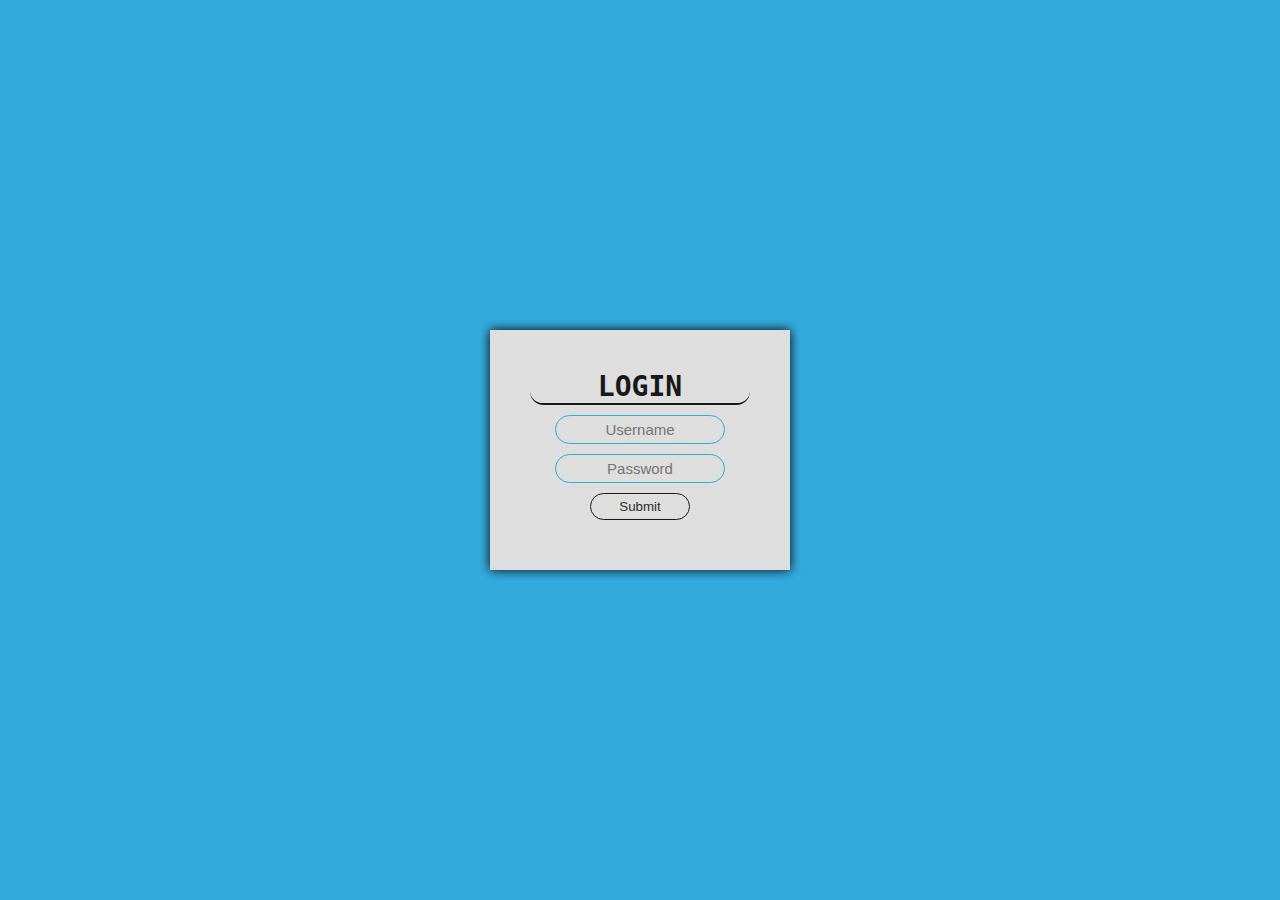
<file: login.html>
<!DOCTYPE html>
<html lang="en" dir="ltr">
  <head>
    <meta charset="utf-8">
    <title>Login</title>
    <link rel="stylesheet" href="css/login.css">
  </head>
  <body>
    <div class="login">
      <form class="loginBox" action="index.html" method="post">
         <h1>Login</h1>
          <input type="text" name="login" placeholder="Username">
          <input type="password" name="password" placeholder="Password">
          <input type="submit" name="" placeholder="Login">
      </form>
    </div>
  </body>
</html>
</file>
<file: css/login.css>
*,*:before,*:after{
  padding: 0;
  margin: 0;
  border: 0;
  box-sizing: border-box;
}

html, body{
  height: 100%;
}

body{
  background: #34AADC;
  font-family: "Lucida Console", Monaco, monospace;
}

.login {
  width: 300px;
  padding: 40px;
  transform: translate(-50%, -50%);
  left: 50%;
  top: 50%;
  position: absolute;
  background: #DEDEDE;
  box-shadow: 0px 0px 10px rgba(0, 0, 0, 1), 0px 0px 0px rgba(0, 0, 0, 1);
}

.loginBox h1{
  font-family: "Lucida Console", Monaco, monospace;
  font-size: 28px;
  letter-spacing: 0px;
  word-spacing: 0px;
  color: #181818;
  font-weight: 700;
  text-decoration: none;
  font-style: normal;
  font-variant: normal;
  text-transform: uppercase;
  text-align: center;
  border-bottom: 2px solid rgba(24,24,24,1);
  border-radius: 40px 40px 25px 25px;
  }

.loginBox input[type = "text"], .loginBox input[type = "password"]{
  border: 0;
  background: #DEDEDE;
  display: block;
  margin: 10px auto;
  text-align: center;
  border: 1px solid #34AADC;
  padding: 5px 10px;
  width: 170px;
  outline: none;
  color: #34AADC;
  border-radius: 30px;
  transition: 0.25s;
}

.loginBox input[placeholder = "Username"], .loginBox input[placeholder = "Password"]{
  color: #2e2e2e;
  font: 15px arial, sans-serif;
}

.loginBox input[type = "text"]:focus, .loginBox input[type = "password"]:focus{
  width: 200px;
  border-color: #34AADC;
  background: #34AADC;
}

.loginBox input[type = "submit"]{
  border: 0;
  background: none;
  display: block;
  margin: 10px auto;
  text-align: center;
  border: 1px solid #181818;
  padding: 5px 10px;
  width: 100px;
  outline: none;
  color: #2e2e2e;
  border-radius: 30px;
  transition: 0.25s;
  cursor: pointer;
}

.loginBox input[type = "submit"]:hover{
  background:#181818;
  color: #DEDEDE;
}
</file>
